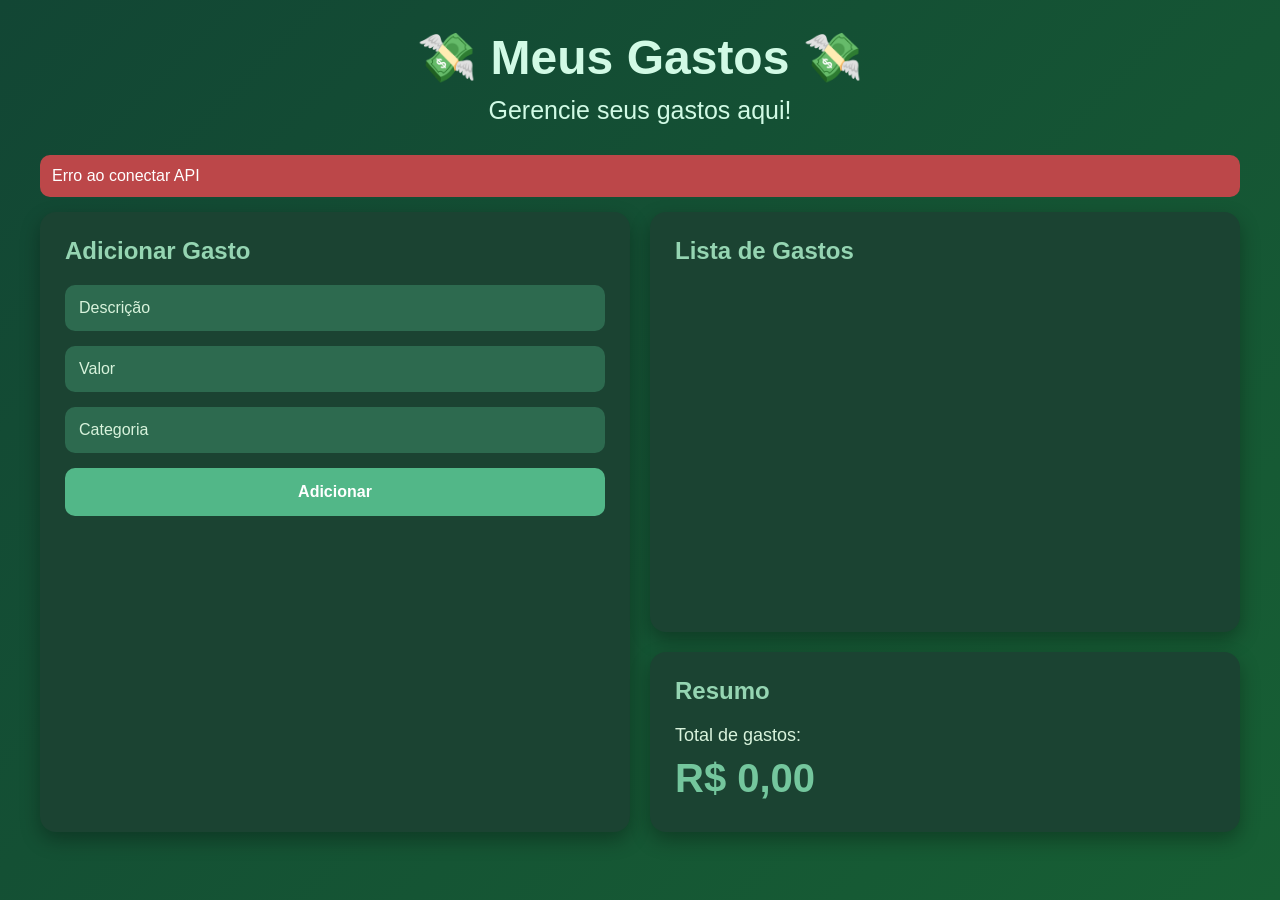
<file: public/index.html>
<!DOCTYPE html>
<html lang="pt-BR">
<head>
  <meta charset="UTF-8">
  <meta name="viewport" content="width=device-width, initial-scale=1.0">

  <title>MeuBolso - Controle de Gastos</title>

  <link rel="stylesheet" href="style.css">
</head>
<body>

  <div class="container">

    <div class="titulo">
    <h1>💸 Meus Gastos 💸</h1>
    <p class="subtitulo">Gerencie seus gastos aqui!</p>
    </div>
    <div id="status-api"></div>
    
    <div class="grid">

      <!-- ESQUERDA -->
      <div class="card adicionar">

        <h2>Adicionar Gasto</h2>

        <div id="mensagem"></div>

        <input type="text" id="descricao" placeholder="Descrição">

        <input type="number" id="valor" placeholder="Valor">

        <input type="text" id="categoria" placeholder="Categoria">

        <button onclick="adicionarGasto()">
          Adicionar
        </button>

      </div>

      <!-- DIREITA SUPERIOR -->
      <div class="card lista">

        <h2>Lista de Gastos</h2>

        <div id="gastos"></div>

      </div>

      <!-- DIREITA INFERIOR -->
      <div class="card resumo">

        <h2>Resumo</h2>

        <div class="resultado">
          <p>Total de gastos:</p>

          <h3 id="total">R$ 0,00</h3>
        </div>

      </div>

    </div>

  </div>

  <script src="script.js"></script>

</body>
</html>
</file>
<file: public/style.css>
* {
  margin: 0;
  padding: 0;
  box-sizing: border-box;
}

body {
  background: linear-gradient(135deg, #124634, #175f34);
  min-height: 100vh;
  font-family: Arial, Helvetica, sans-serif;
  padding: 30px;
  color: white;
}

.container {
  max-width: 1200px;
  margin: auto;
  align-items: center;
}

h1 {
  font-size: 48px;
  margin-bottom: 10px;
  color: #d1fae5;
}

.subtitulo {
  font-size: 25px;
  margin-bottom: 30px;
  color: #d1fae5;
}

.titulo{
  text-align: center;
}

.grid {
  display: grid;
  grid-template-columns: 1fr 1fr;
  grid-template-rows: 420px 180px;
  gap: 20px;
}

.card {
  background: #1b4332;
  border-radius: 16px;
  padding: 25px;
  box-shadow: 0 8px 20px rgba(0,0,0,0.3);
}

.card h2 {
  margin-bottom: 20px;
  color: #95d5b2;
}

.adicionar {
  grid-row: span 2;
}

input {
  width: 100%;
  padding: 14px;
  margin-bottom: 15px;
  border: none;
  border-radius: 10px;
  background: #2d6a4f;
  color: white;
  font-size: 16px;
}

input::placeholder {
  color: #d8f3dc;
}

button {
  width: 100%;
  padding: 15px;
  border: none;
  border-radius: 10px;
  background: #52b788;
  color: white;
  font-size: 16px;
  font-weight: bold;
  cursor: pointer;
  transition: 0.3s;
}

button:hover {
  background: #74c69d;
  transform: scale(1.02);
}

#gastos {
  display: flex;
  flex-direction: column;
  gap: 15px;
  overflow-y: auto;
  max-height: 320px;
}

.gasto {
  background: #2d6a4f;
  padding: 15px;
  border-radius: 12px;
}

.gasto h3 {
  color: #d8f3dc;
  margin-bottom: 8px;
}

.gasto p {
  margin-bottom: 5px;
}

.resultado {
  height: 100%;
  flex-direction: column;
  justify-content: center;
}

.resultado p {
  font-size: 18px;
  color: #d8f3dc;
}

.resultado h3 {
  font-size: 40px;
  margin-top: 10px;
  color: #74c69d;
}

.success {
  background: #40916c;
  padding: 12px;
  border-radius: 10px;
  margin-bottom: 15px;
}

.error {
  background: #bc4749;
  padding: 12px;
  border-radius: 10px;
  margin-bottom: 15px;
}

@media(max-width: 900px) {

  .grid {
    grid-template-columns: 1fr;
    grid-template-rows: auto;
  }

  .adicionar {
    grid-row: auto;
  }

}
</file>
